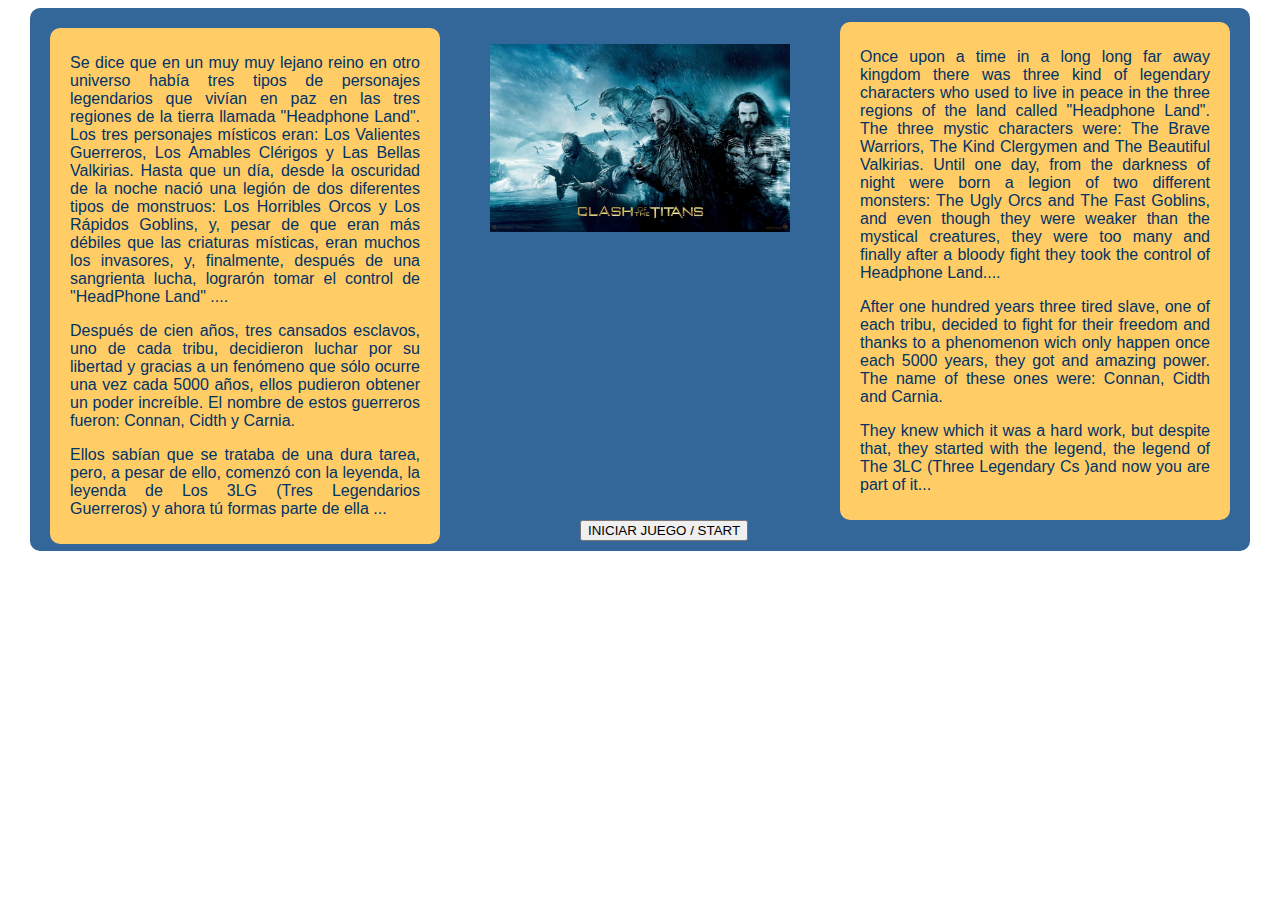
<file: index.html>
<!DOCTYPE>
<html>
	<head>
		<title>
			Dungeon Maze :: Cath All The Keys and Get Your Freedom
		</title>
		<link rel="stylesheet" href="css/estilo.css"/>
		
		<meta http-equiv="Content-Type" content="text/html; charset=iso-8859-1" />
		<meta http-equiv="expires" content="Wednesday, 30 November 2011 12:00:00 -5GMT" />
		<meta http-equiv="Pragma" content="no-cache" />
		<meta http-equiv="Cache-Control" content="no-cache" />
		
		<meta name="title" content="Dungeon Maze">
		<meta name="description" content="Game about thre character who want to get their freedom from the two kind of mosters who
											have the control of the land where they live">
		<meta name="author" content="Cristhian Velasquez Garcia, Luis Guido Palacin Raraz">
		<meta name="keywords" content="dungeons, mazes, warriors, clergymans, valkirias, orcs, goblins, strategy, arcades, games,
										role-playing, keys, catch, all, freedom, get, technique, application">
		<meta name="category" content="Games & Applications">
		<meta name="rating" content="General">
		<meta name="language" content="English">
		<meta name="robots" content="all, follow, index">
		<meta name="copyright" content="Vibrato Games 2011">
		<meta name="generator" content="NotePad++">
		
		<script src="js/jquery-1.6.4.min.js" type="text/javascript"></script>
		<script src="js/jquery.corner.js" type="text/javascript"></script>
		<script src="js/miScript.js" type="text/javascript"></script>
		
	</head>

	<body>
	
		<div id ="historias"class='container'>
			
			<div class="historia">
				<p>Se dice que en un muy muy lejano reino en otro universo hab�a tres tipos de personajes legendarios que viv�an
				en paz en las tres regiones de la tierra llamada "Headphone Land". Los tres personajes m�sticos eran: Los Valientes Guerreros,
				Los Amables Cl�rigos y Las Bellas Valkirias. Hasta que un d�a, desde la oscuridad de la noche naci� una legi�n de dos diferentes tipos de monstruos:
				Los Horribles Orcos y Los R�pidos Goblins, y, pesar de que eran m�s d�biles que las criaturas m�sticas, eran muchos los invasores, y, finalmente, despu�s de
				una sangrienta lucha, lograr�n tomar el control de "HeadPhone Land" ....</p>
				<p>Despu�s de cien a�os, tres cansados esclavos, uno de cada tribu, decidieron luchar por su libertad y gracias a un fen�meno
					que s�lo ocurre una vez cada 5000 a�os, ellos pudieron obtener un poder incre�ble. El nombre de estos guerreros fueron:
					Connan, Cidth y Carnia. </p>
				<p>Ellos sab�an que se trataba de una dura tarea, pero, a pesar de ello, comenz� con la leyenda, la leyenda de Los 3LG (Tres Legendarios Guerreros) y ahora t� formas parte de ella ...</p>

			</div>
			
			<div class="imagenCentro">
			
			<img id="pelea"src="images/peleaCentro.jpg" alt="Imagen de batalla inicial" title="Are you ready for that?">
			
			</div>
			
			<div class="story">
				<p>Once upon a time in a long long far away kingdom there was three kind of legendary characters who used to live
					in peace in the three regions of the land called "Headphone Land". The three mystic characters were: The Brave Warriors,
					 The Kind Clergymen and The Beautiful Valkirias. Until one day, from the darkness of night were born a legion of two different monsters:
					The Ugly Orcs and The Fast Goblins, and even though they were weaker than the mystical creatures, they were too many and finally after a bloody fight they took the control
					of Headphone Land....</p>
				<p>After one hundred years three tired slave, one of each tribu, decided to fight for their freedom and thanks to a phenomenon
				wich only happen once each 5000 years, they got and amazing power. The name of these ones were: Connan, Cidth and Carnia.</p>
				<p>They knew which it was a hard work, but despite that, they started with the legend, the legend of The 3LC (Three Legendary Cs )and now you are part of it...</p>
			</div>
		
			<input type="button" value="INICIAR JUEGO / START" id="start" />
			
		
		</div>
	</body>
</html>
</file>
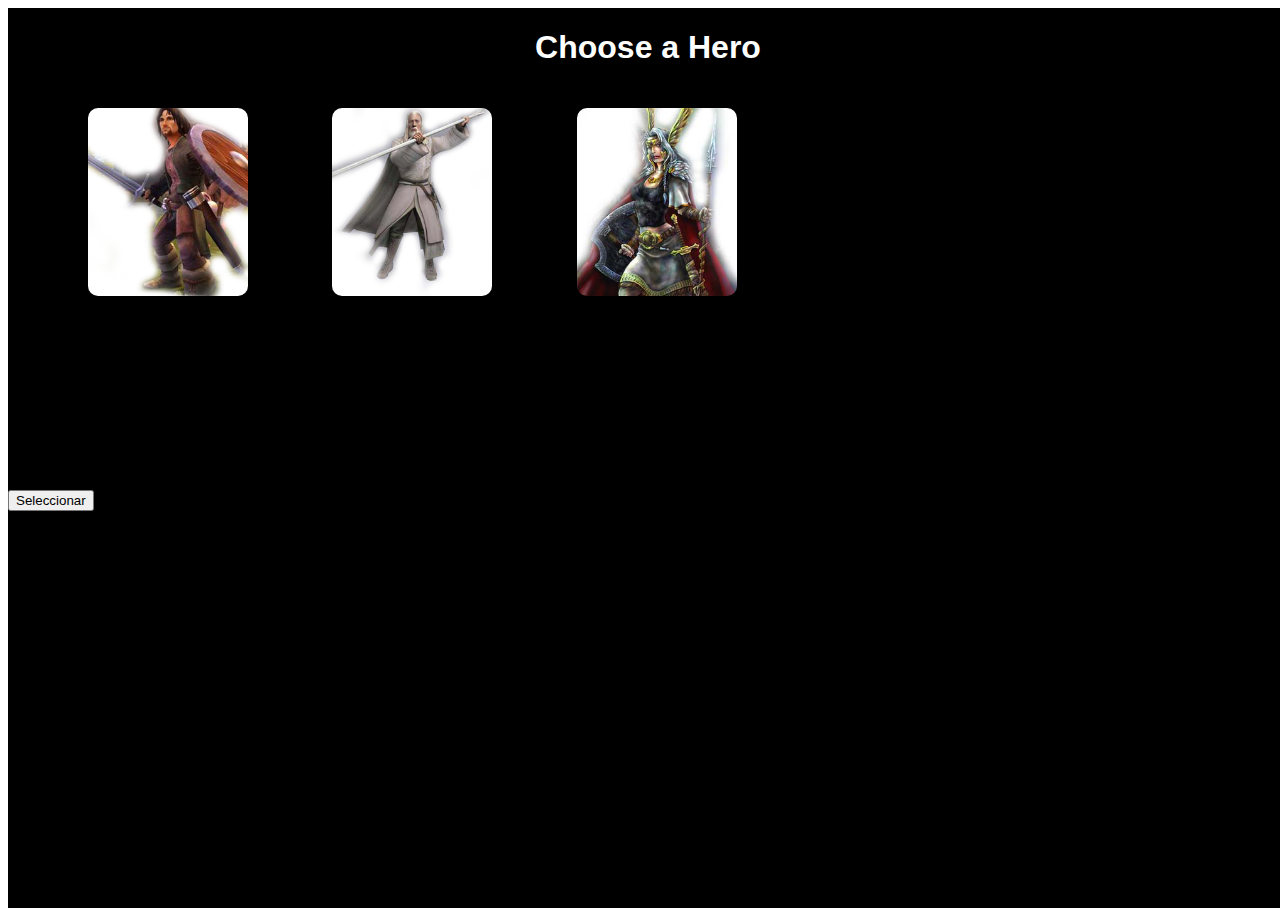
<file: game.html>
<!DOCTYPE html>
<html>	
<head><title>Dungeon Maze :: Cath All The Keys and Get Your Freedom</title>
<script src="js/jquery-1.6.4.min.js" type="text/javascript"></script>
<script src="js/jquery.corner.js" type="text/javascript"></script>
<script src="js/scriptGame.js" type="text/javascript"></script>
<link rel="stylesheet" href="css/estilo.css"/>

</head>

<body>	
	<div id="fondoJuego">
		
			<h1 id="comenzar">Choose a Hero</h1>
	
			<div id="choose" class="contenido">
				
				<ul id="characters">
					<li><img src="img/aragorn1.png" id="0"class="character"/></li>
					<li><img src="img/gandalf1.png" id="1"class="character"/></li>
					<li><img src="img/valkiria1.png" id="2"class="character"/></li>
				</ul>
			
				<div id="infoHero" class="info">
			
				</div>
				<input type="button" name="seleccionar" value="Seleccionar" id="seleccionar"/>
			</div>
			<div id="play" class="contenido">
				<canvas id="canvas">
				</canvas>
			</div>		
	</div>
</body>
</html>
</file>
<file: css/estilo.css>
*{
	font-family: arial, sans-serif;
	
}

body{
	
background-color:white
}
.container{
 	width:1200px;
	background-color: #336699;
	border-radius: 10px;
	margin: auto;
	padding:10px;
 	
}

.historia{
	background-color:#FFCC66;
	padding: 10px;
	padding-right:20px;
	padding-left:20px;
	width: 350px;
	border-radius: 10px;
	margin-left:10px;
	margin-top:10px;
	
	
}

.story{
	background-color:#FFCC66;
	padding: 10px;
	padding-right:20px;
	padding-left:20px;
	width: 350px;
	margin-left: 800px;
	margin-top: -210px;
	border-radius: 10px;

}

.imagenCentro{
	margin-left: 450px;
	margin-top: -500px;
}

#pelea{
	width:300px;
	
}

p{
	text-align:justify;
	color:#003366;
}



#contenedor{
border:3px solid black;
width:1200px;
height:650px;
margin:20px auto;
}

h1{
text-align:center;
color:white;
}
#content01{

width:100px;
height:500px;
border:3px solid black;
}
#game{
width:800px;
height:500px;
margin:0px auto;
background-color:#EBCB3E;
border:3px solid red;
}
#content02{

width:100px;
height:500px;
border:3px solid black;
}
.clear{
clear:both;
}
/*.contenido{
float:left;
}*/

#fondoJuego{
width: 100%;
height: 100%;
background-color: #000;
position: absolute;
margin:0px;
}/*#comenzar{
visibility:hidden;
}*/
.character{
width:160px;
margin:20px 40px;
}
#characters li {
display:inline;
}
.info{
border:2px dashed black;
}
#infoHero{
width:150px;
height:150px;
}

#start{
	
	margin-left: 540px;

}
</file>
